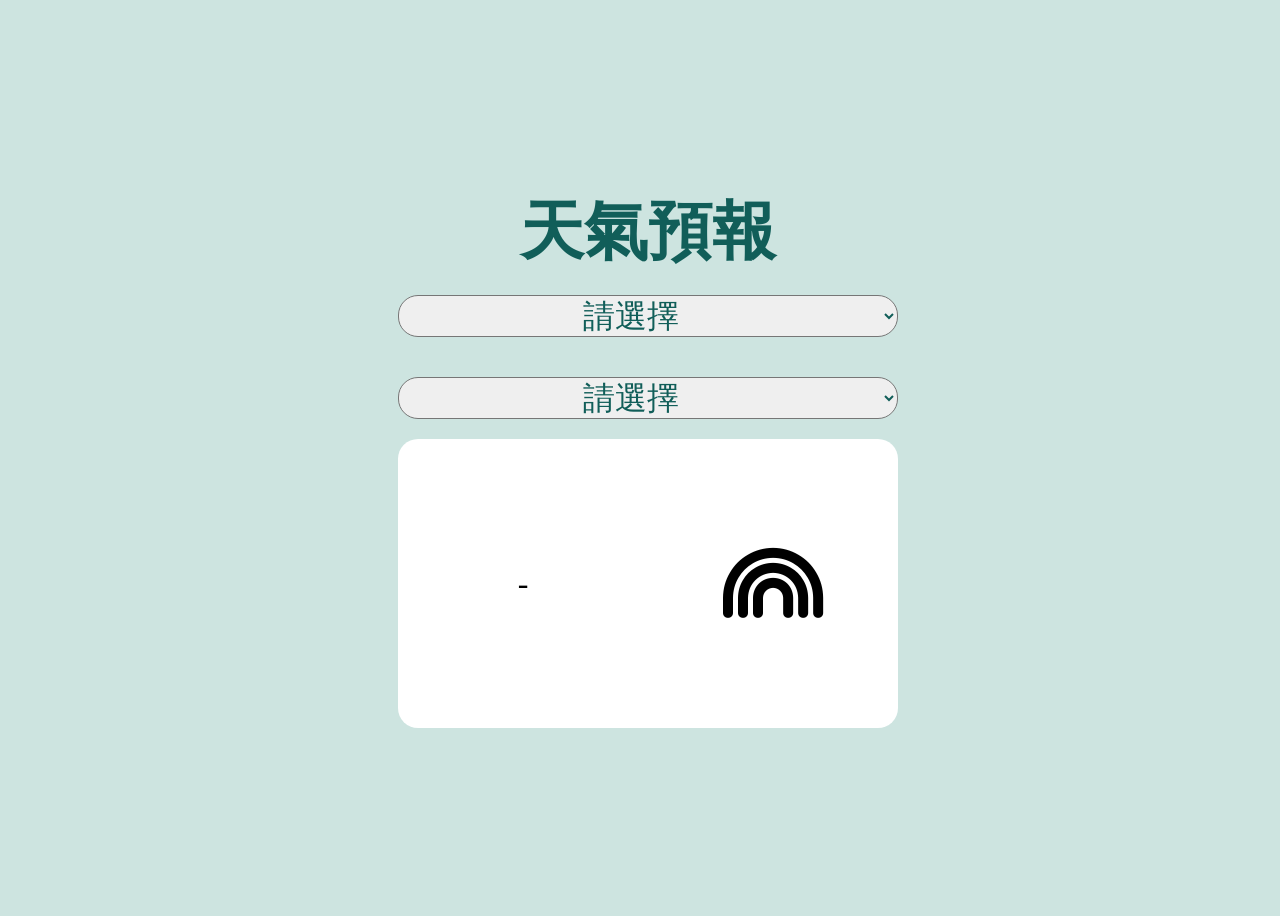
<file: index.html>
<!DOCTYPE html>
<html lang="en">

<head>
    <meta charset="UTF-8">
    <meta name="viewport" content="width=device-width, initial-scale=1.0">
    <title>Document</title>
    <link rel="stylesheet" href="https://cdnjs.cloudflare.com/ajax/libs/font-awesome/6.4.2/css/all.min.css" integrity="sha512-z3gLpd7yknf1YoNbCzqRKc4qyor8gaKU1qmn+CShxbuBusANI9QpRohGBreCFkKxLhei6S9CQXFEbbKuqLg0DA==" crossorigin="anonymous" referrerpolicy="no-referrer" />
    <link rel="stylesheet" href="./main.css">
</head>

<body>
    <div class="bgArea">
        <h1>天氣預報</h1>
        <select name="" id="city">
            <option value="">請選擇</option>
        </select>

        <select name="" id="time">
            <option value="">請選擇</option>
        </select>
        
        <div class="contentArea">
            <div class="contentText contentItem">
                <span id="cityName"></span>
                <span id="condition"></span>
                <div class="temp">
                    <span id="minT"></span>
                    <span id="">-</span>
                    <span id="maxT"></span>
                </div>
                <span id="rain"></span>
            </div>
            <div class="contentImg contentItem">
                <i class="fa-solid fa-rainbow"></i>
            </div>
        </div>
    </div>
    <script src="./par.js"></script>
</body>

</html>
</file>
<file: main.css>
body {
  background-color: rgb(205, 228, 224);
  width: 100vw;
  height: 100vh;
  display: flex;
  justify-content: center;
  align-items: center;
}
body .bgArea {
  width: 500px;
  height: 60%;
  display: flex;
  justify-content: center;
  align-items: center;
  flex-direction: column;
}
body .bgArea h1 {
  font-size: 48pt;
  margin: 0;
  color: #115e59;
}
body .bgArea select {
  width: 100%;
  height: 10%;
  color: #115e59;
  border-radius: 20px;
  margin-top: 20px;
  margin-bottom: 20px;
  font-size: 24pt;
  box-sizing: border-box;
  padding-left: 180px;
}
body .bgArea .contentArea {
  width: 100%;
  height: 70%;
  display: flex;
  align-items: center;
  background-color: #fff;
  border-radius: 20px;
}
body .bgArea .contentArea .contentItem {
  width: 50%;
  height: 100%;
  display: flex;
  flex-direction: column;
  align-items: center;
  justify-content: center;
}
body .bgArea .contentArea .contentText {
  font-size: 24pt;
}
body .bgArea .contentArea .contentImg {
  font-size: 60pt;
}/*# sourceMappingURL=main.css.map */
</file>
